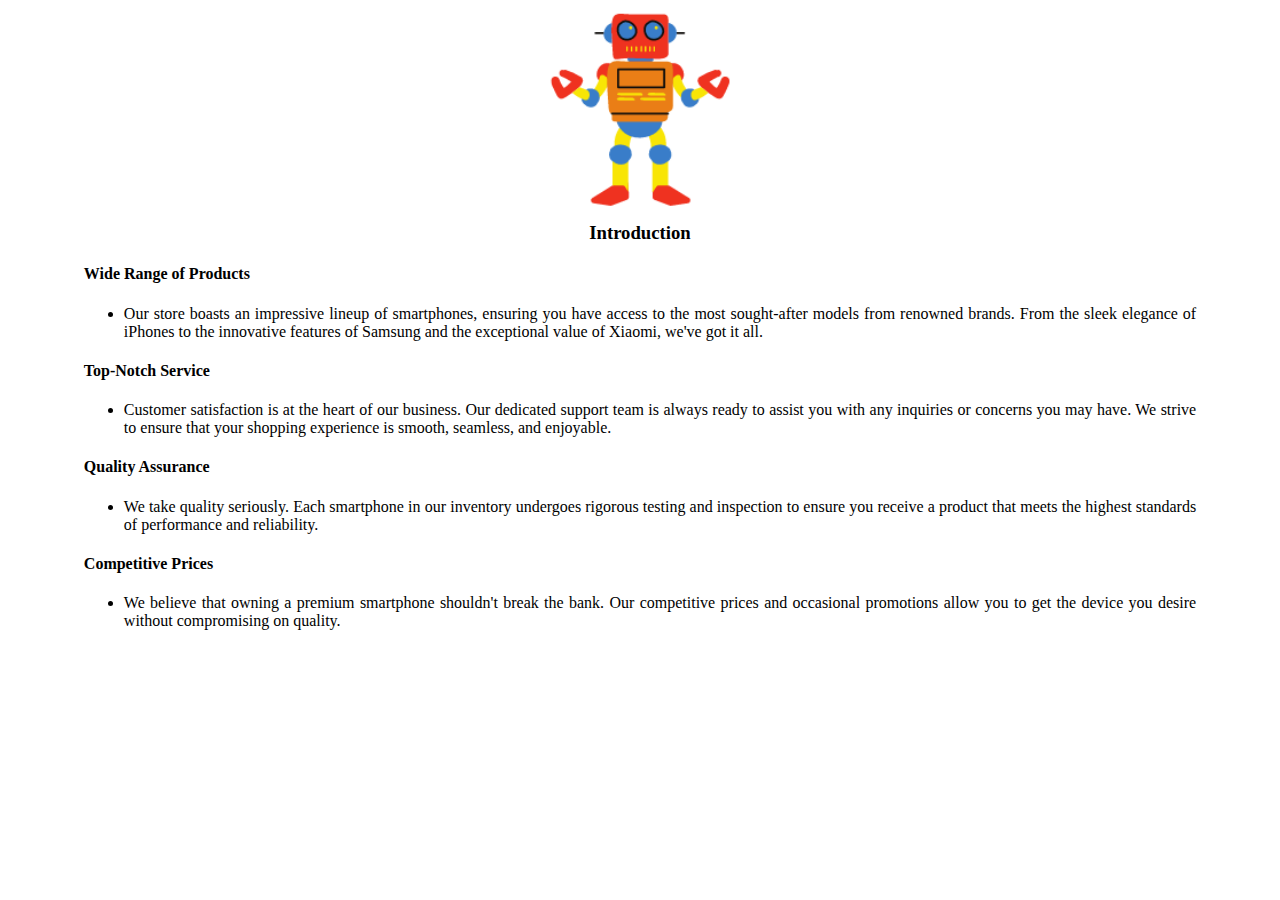
<file: Lego_Manage/Introduction.html>
<!DOCTYPE html>
<html lang="en">
<head>
    <meta charset="UTF-8">
    <meta http-equiv="X-UA-Compatible" content="IE=edge">
    <meta name="viewport" content="width=device-width, initial-scale=1.0">
    <title>Introduction</title>
</head>
<body>
    <div style="text-align: center; margin-bottom: 30px;">
      <img src="images/introduction.png" alt="BTEC" height="200px">
    </div>
    <div style="text-align: justify; padding: 0 6% 1% 6%; margin-top: -20px;">
      <h3 style="text-align: center;"><b>Introduction</b></h3>
      <h4>Wide Range of Products</h4>
      <ul>
        <li>Our store boasts an impressive lineup of smartphones, ensuring you have access to the most sought-after models from renowned brands. From the sleek elegance of iPhones to the innovative features of Samsung and the exceptional value of Xiaomi, we've got it all.</li>
      </ul>
      <h4>Top-Notch Service</h4>
      <ul>
        <li>Customer satisfaction is at the heart of our business. Our dedicated support team is always ready to assist you with any inquiries or concerns you may have. We strive to ensure that your shopping experience is smooth, seamless, and enjoyable.</li>
      </ul>
      <h4>Quality Assurance</h4>
      <ul>
        <li>We take quality seriously. Each smartphone in our inventory undergoes rigorous testing and inspection to ensure you receive a product that meets the highest standards of performance and reliability.</li>
      </ul>
      <h4>Competitive Prices</h4>
      <ul>
        <li>We believe that owning a premium smartphone shouldn't break the bank. Our competitive prices and occasional promotions allow you to get the device you desire without compromising on quality.</li>
      </ul>
    </div>     
  </body>
</html>
</file>
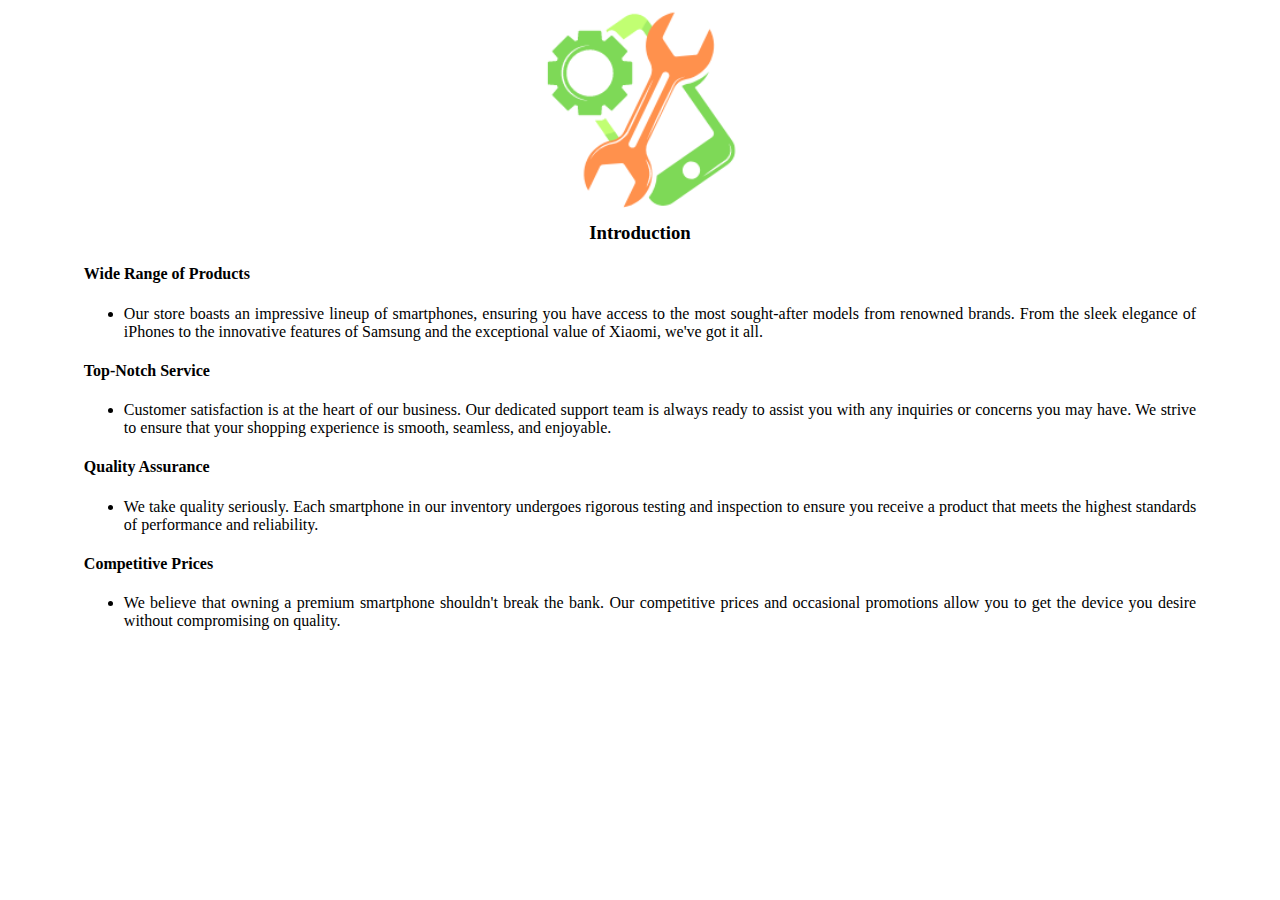
<file: Phone_Manage/Introduction.html>
<!DOCTYPE html>
<html lang="en">
<head>
    <meta charset="UTF-8">
    <meta http-equiv="X-UA-Compatible" content="IE=edge">
    <meta name="viewport" content="width=device-width, initial-scale=1.0">
    <title>Introduction</title>
</head>
<body>
    <div style="text-align: center; margin-bottom: 30px;">
      <img src="images/servicephone.png" alt="BTEC" height="200px">
    </div>
    <div style="text-align: justify; padding: 0 6% 1% 6%; margin-top: -20px;">
      <h3 style="text-align: center;"><b>Introduction</b></h3>
      <h4>Wide Range of Products</h4>
      <ul>
        <li>Our store boasts an impressive lineup of smartphones, ensuring you have access to the most sought-after models from renowned brands. From the sleek elegance of iPhones to the innovative features of Samsung and the exceptional value of Xiaomi, we've got it all.</li>
      </ul>
      <h4>Top-Notch Service</h4>
      <ul>
        <li>Customer satisfaction is at the heart of our business. Our dedicated support team is always ready to assist you with any inquiries or concerns you may have. We strive to ensure that your shopping experience is smooth, seamless, and enjoyable.</li>
      </ul>
      <h4>Quality Assurance</h4>
      <ul>
        <li>We take quality seriously. Each smartphone in our inventory undergoes rigorous testing and inspection to ensure you receive a product that meets the highest standards of performance and reliability.</li>
      </ul>
      <h4>Competitive Prices</h4>
      <ul>
        <li>We believe that owning a premium smartphone shouldn't break the bank. Our competitive prices and occasional promotions allow you to get the device you desire without compromising on quality.</li>
      </ul>
    </div>     
  </body>
</html>
</file>
